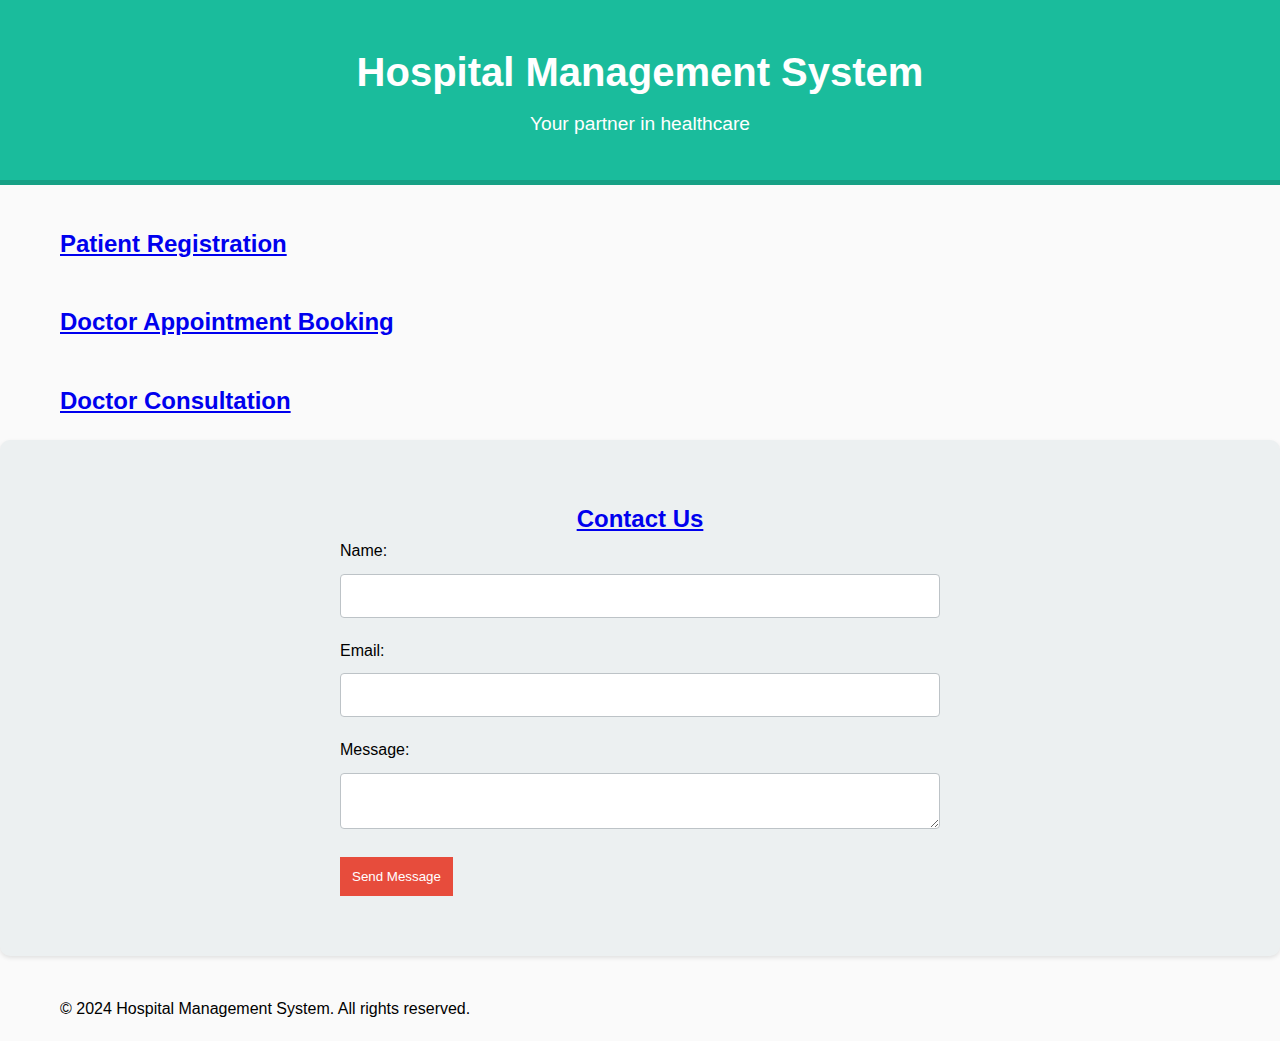
<file: src/main/resources/static/index.html>
<!DOCTYPE html>
<html lang="en">
<head>
    <meta charset="UTF-8">
    <meta name="viewport" content="width=device-width, initial-scale=1.0">
    <title>Hospital Management System</title>
    <link rel="stylesheet" href="styles.css">
</head>
<body>
<header>
    <div class="container">
        <h1>Hospital Management System</h1>
        <p>Your partner in healthcare</p>
    </div>
</header>

<main>
    <section class="feature">
        <div class="container">
            <h2><a href="patient-registration.html">Patient Registration</a></h2>
        </div>
    </section>

    <section class="feature">
        <div class="container">
            <h2><a href="appointment-booking.html">Doctor Appointment Booking</a></h2>

        </div>
    </section>

    <section class="feature">
        <div class="container">
            <h2><a href="doctor-consultation.html">Doctor Consultation</a></h2>

        </div>
    </section>

    <section class="contact">
        <div class="container">
            <h2><a href="contact-us.html">Contact Us</a></h2>
            <form>
                <label for="name">Name:</label>
                <input type="text" id="name" name="name" required>

                <label for="email">Email:</label>
                <input type="email" id="email" name="email" required>

                <label for="message">Message:</label>
                <textarea id="message" name="message" required></textarea>

                <button type="submit">Send Message</button>
            </form>
        </div>
    </section>
</main>

<footer>
    <div class="container">
        <p>&copy; 2024 Hospital Management System. All rights reserved.</p>
    </div>
</footer>
</body>
</html>
</file>
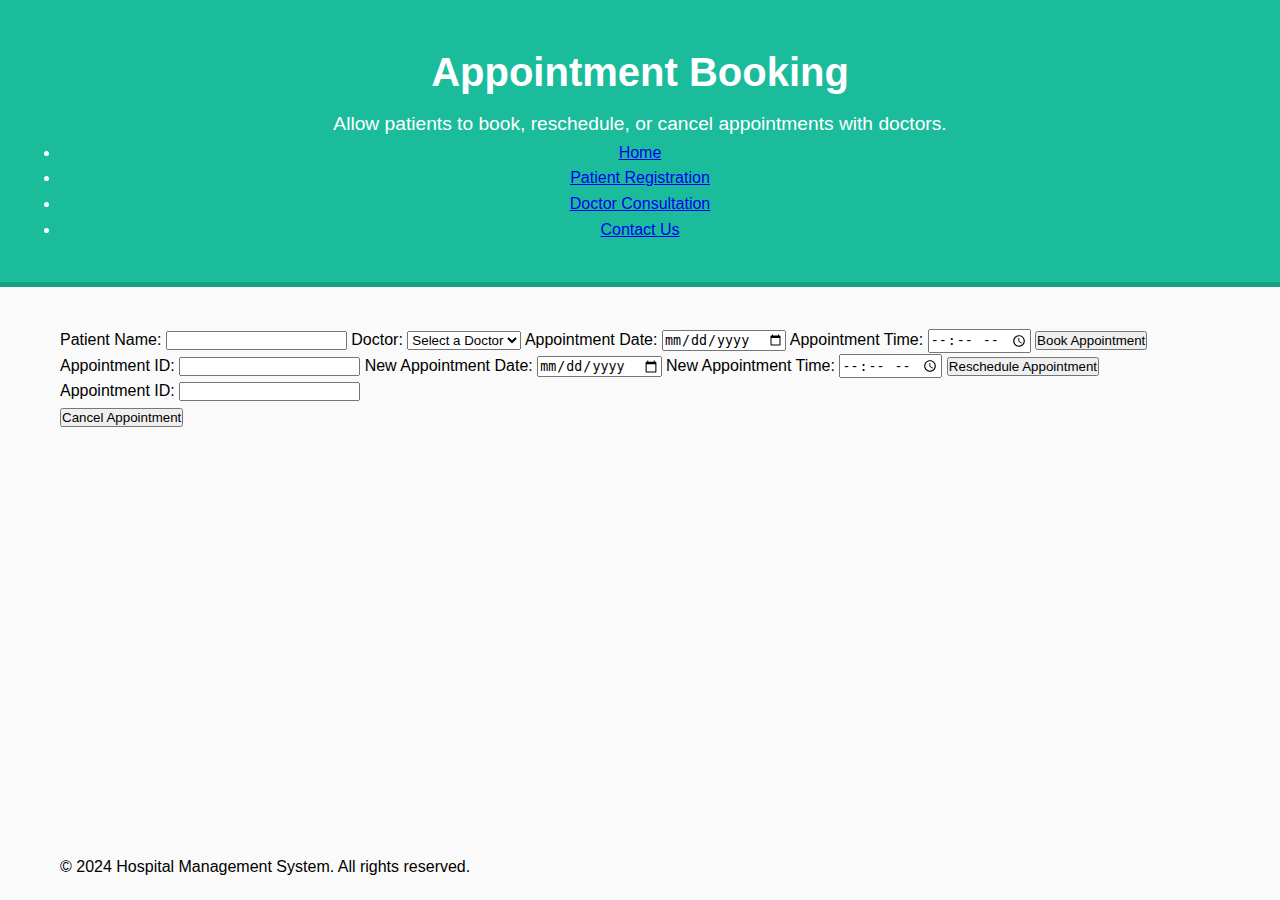
<file: src/main/resources/static/appointment-booking.html>
<!DOCTYPE html>
<html lang="en">
<head>
    <meta charset="UTF-8">
    <meta name="viewport" content="width=device-width, initial-scale=1.0">
    <title>Appointment Booking - Hospital Management System</title>
    <link rel="stylesheet" href="styles.css">
</head>
<body>
<header>
    <div class="container">
        <h1>Appointment Booking</h1>
        <p>Allow patients to book, reschedule, or cancel appointments with doctors.</p>
        <nav>
            <ul>
                <li><a href="index.html">Home</a></li>
                <li><a href="patient-registration.html">Patient Registration</a></li>
                <li><a href="doctor-consultation.html">Doctor Consultation</a></li>
                <li><a href="contact-us.html">Contact Us</a></li>
            </ul>
        </nav>
    </div>
</header>

<main>
    <section class="appointment-form">
        <div class="container">
            <form id="appointmentForm">
                <label for="patientName">Patient Name:</label>
                <input type="text" id="patientName" name="patientName" required>

                <label for="doctor">Doctor:</label>
                <select id="doctor" name="doctor" required>
                    <option value="">Select a Doctor</option>
                    <option value="Dr. Smith">Dr. Smith</option>
                    <option value="Dr. Johnson">Dr. Johnson</option>
                    <option value="Dr. Brown">Dr. Brown</option>
                </select>

                <label for="appointmentDate">Appointment Date:</label>
                <input type="date" id="appointmentDate" name="appointmentDate" required>

                <label for="appointmentTime">Appointment Time:</label>
                <input type="time" id="appointmentTime" name="appointmentTime" required>

                <button type="submit">Book Appointment</button>
            </form>

            <form id="rescheduleForm" class="hidden">
                <label for="rescheduleAppointmentId">Appointment ID:</label>
                <input type="text" id="rescheduleAppointmentId" name="appointmentId" required>

                <label for="newAppointmentDate">New Appointment Date:</label>
                <input type="date" id="newAppointmentDate" name="appointmentDate" required>

                <label for="newAppointmentTime">New Appointment Time:</label>
                <input type="time" id="newAppointmentTime" name="appointmentTime" required>

                <button type="submit">Reschedule Appointment</button>
            </form>

            <form id="cancelForm" class="hidden">
                <label for="cancelAppointmentId">Appointment ID:</label>
                <input type="text" id="cancelAppointmentId" name="appointmentId" required>


            </form>


            <button id="showCancelForm">Cancel Appointment</button>
        </div>
    </section>
</main>

<footer>
    <div class="container">
        <p>&copy; 2024 Hospital Management System. All rights reserved.</p>
    </div>
</footer>

<script>
    document.getElementById('appointmentForm').addEventListener('submit', function(event) {
        event.preventDefault();

        const formData = new FormData(this);

        // Log form data (you can send it to a backend service here)
        console.log({
            patientName: formData.get('patientName'),
            doctor: formData.get('doctor'),
            appointmentDate: formData.get('appointmentDate'),
            appointmentTime: formData.get('appointmentTime')
        });

        alert('Appointment booked successfully!');
    });

    document.getElementById('rescheduleForm').addEventListener('submit', function(event) {
        event.preventDefault();

        const formData = new FormData(this);

        console.log({
            appointmentId: formData.get('appointmentId'),
            newAppointmentDate: formData.get('appointmentDate'),
            newAppointmentTime: formData.get('appointmentTime')
        });

        alert('Appointment rescheduled successfully!');
    });

    document.getElementById('cancelForm').addEventListener('submit', function(event) {
        event.preventDefault();

        const formData = new FormData(this);

        console.log({
            appointmentId: formData.get('appointmentId')
        });

        alert('Appointment canceled successfully!');
    });

    document.getElementById('showRescheduleForm').addEventListener('click', function() {
        document.getElementById('rescheduleForm').classList.toggle('hidden');
    });

    document.getElementById('showCancelForm').addEventListener('click', function() {
        document.getElementById('cancelForm').classList.toggle('hidden');
    });
</script>
</body>
</html>
</file>
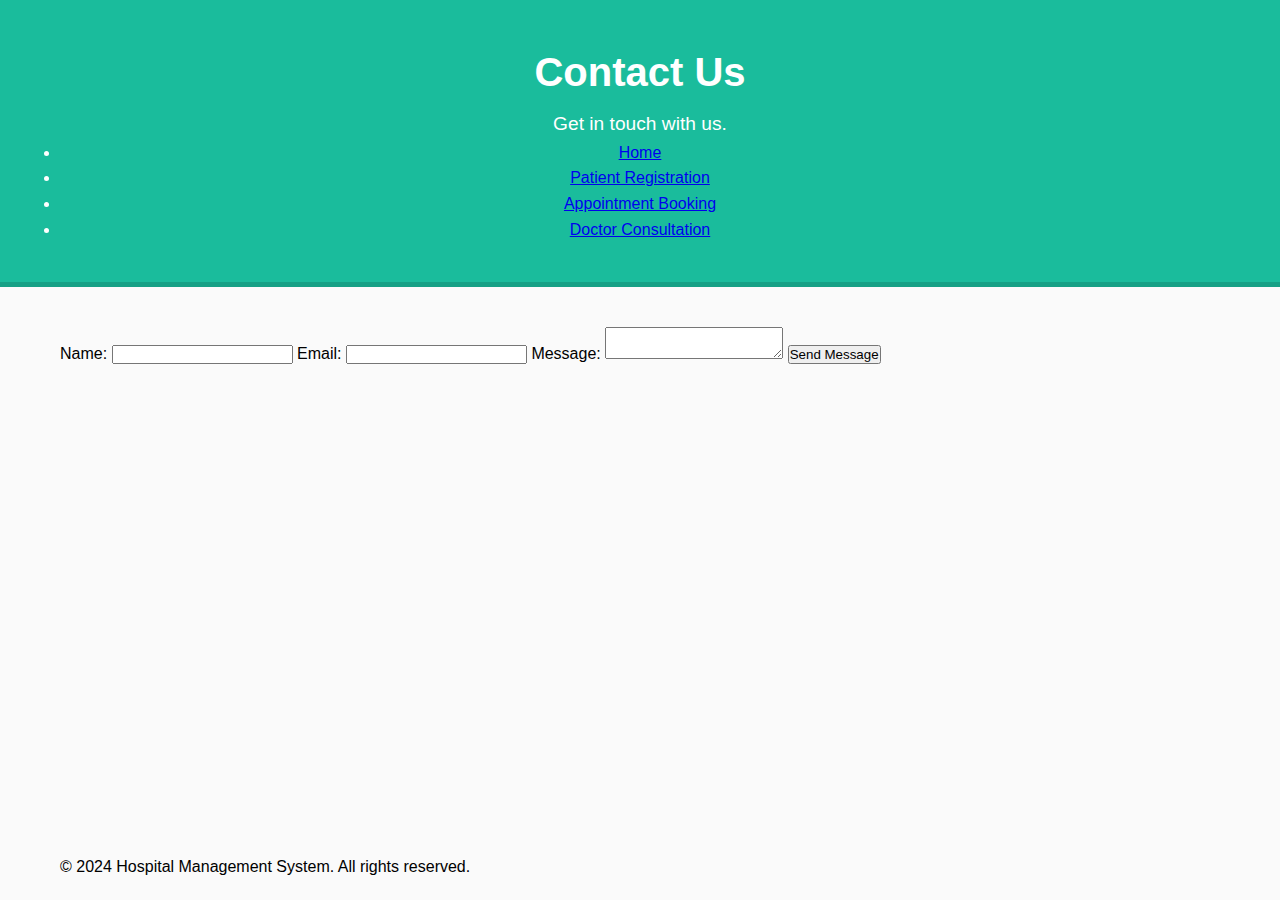
<file: src/main/resources/static/contact-us.html>
<!DOCTYPE html>
<html lang="en">
<head>
    <meta charset="UTF-8">
    <meta name="viewport" content="width=device-width, initial-scale=1.0">
    <title>Contact Us - Hospital Management System</title>
    <link rel="stylesheet" href="styles.css">
</head>
<body>
<header>
    <div class="container">
        <h1>Contact Us</h1>
        <p>Get in touch with us.</p>
        <nav>
            <ul>
                <li><a href="index.html">Home</a></li>
                <li><a href="patient-registration.html">Patient Registration</a></li>
                <li><a href="appointment-booking.html">Appointment Booking</a></li>
                <li><a href="doctor-consultation.html">Doctor Consultation</a></li>
            </ul>
        </nav>
    </div>
</header>

<main>
    <section class="contact-form">
        <div class="container">
            <form id="contactForm">
                <label for="name">Name:</label>
                <input type="text" id="name" name="name" required>

                <label for="email">Email:</label>
                <input type="email" id="email" name="email" required>

                <label for="message">Message:</label>
                <textarea id="message" name="message" required></textarea>

                <button type="submit">Send Message</button>
            </form>
        </div>
    </section>
</main>

<footer>
    <div class="container">
        <p>&copy; 2024 Hospital Management System. All rights reserved.</p>
    </div>
</footer>

<script>
    document.getElementById('contactForm').addEventListener('submit', function(event) {
        event.preventDefault(); // Prevent default form submission

        // Example: Get form data
        const formData = new FormData(this);

        // Example: Log form data (you can send it to a backend service here)
        console.log({
            name: formData.get('name'),
            email: formData.get('email'),
            message: formData.get('message')
        });

        // Example: Display confirmation message
        alert('Message sent successfully!');

        // Example: Redirect to another page
        // window.location.href = 'message-sent.html';
    });
</script>
</body>
</html>
</file>
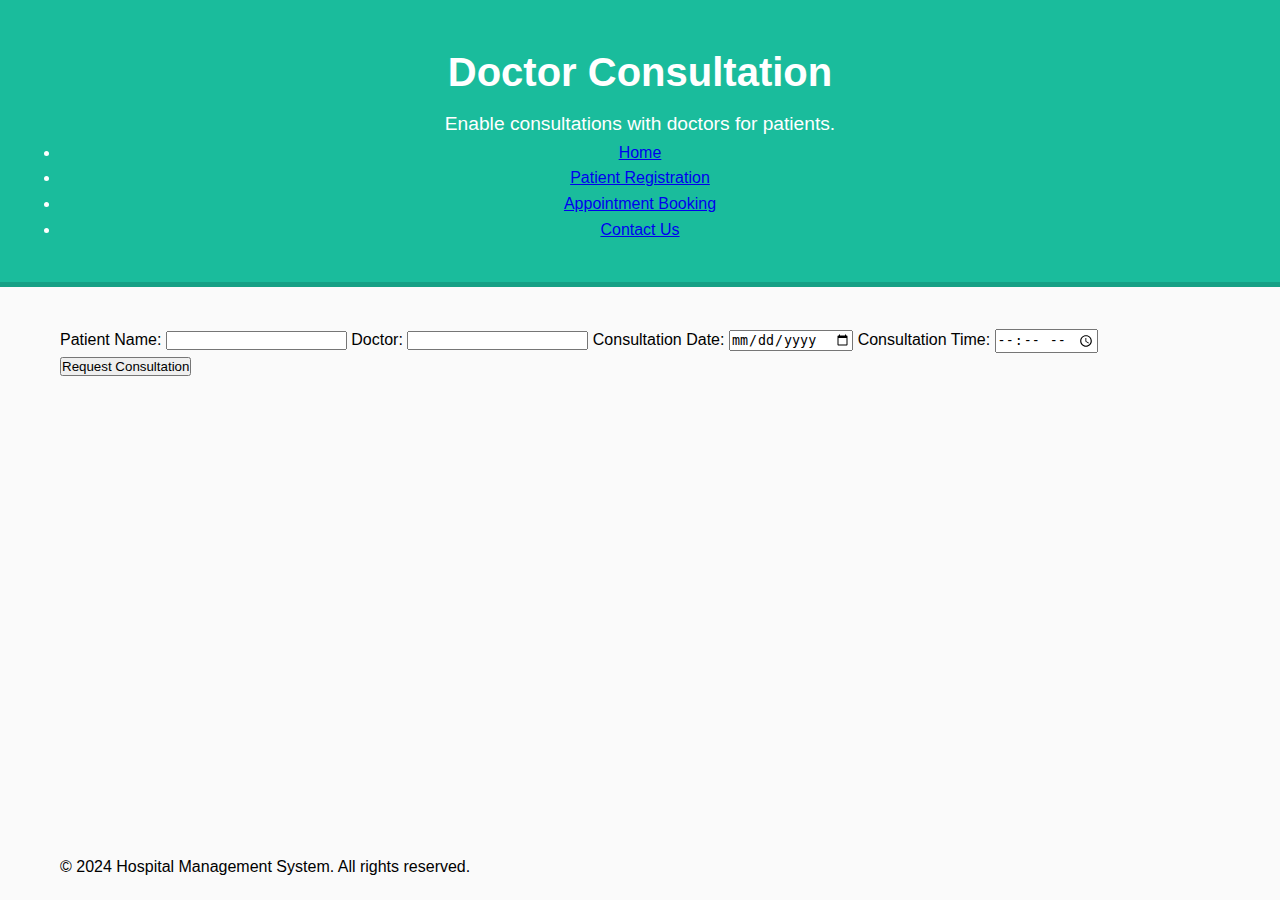
<file: src/main/resources/static/doctor-consultation.html>
<!DOCTYPE html>
<html lang="en">
<head>
    <meta charset="UTF-8">
    <meta name="viewport" content="width=device-width, initial-scale=1.0">
    <title>Doctor Consultation - Hospital Management System</title>
    <link rel="stylesheet" href="styles.css">
</head>
<body>
<header>
    <div class="container">
        <h1>Doctor Consultation</h1>
        <p>Enable consultations with doctors for patients.</p>
        <nav>
            <ul>
                <li><a href="index.html">Home</a></li>
                <li><a href="patient-registration.html">Patient Registration</a></li>
                <li><a href="appointment-booking.html">Appointment Booking</a></li>
                <li><a href="contact-us.html">Contact Us</a></li>
            </ul>
        </nav>
    </div>
</header>

<main>
    <section class="consultation-form">
        <div class="container">
            <form id="consultationForm">
                <label for="patientName">Patient Name:</label>
                <input type="text" id="patientName" name="patientName" required>

                <label for="doctor">Doctor:</label>
                <input type="text" id="doctor" name="doctor" required>

                <label for="consultationDate">Consultation Date:</label>
                <input type="date" id="consultationDate" name="consultationDate" required>

                <label for="consultationTime">Consultation Time: </label>
                <input type="time" id="consultationTime" name="consultationTime" required>

                <button type="submit">Request Consultation</button>
            </form>
        </div>
    </section>
</main>

<footer>
    <div class="container">
        <p>&copy; 2024 Hospital Management System. All rights reserved.</p>
    </div>
</footer>

<script>
    document.getElementById('consultationForm').addEventListener('submit', function(event) {
        event.preventDefault(); // Prevent default form submission

        // Example: Get form data
        const formData = new FormData(this);

        // Example: Log form data (you can send it to a backend service here)
        console.log({
            patientName: formData.get('patientName'),
            doctor: formData.get('doctor'),
            consultationDate: formData.get('consultationDate'),
            consultationTime: formData.get('consultationTime')
        });

        // Example: Display confirmation message
        alert('Consultation requested successfully!');

        // Example: Redirect to another page
        // window.location.href = 'consultation-requested.html';
    });
</script>
</body>
</html>
</file>
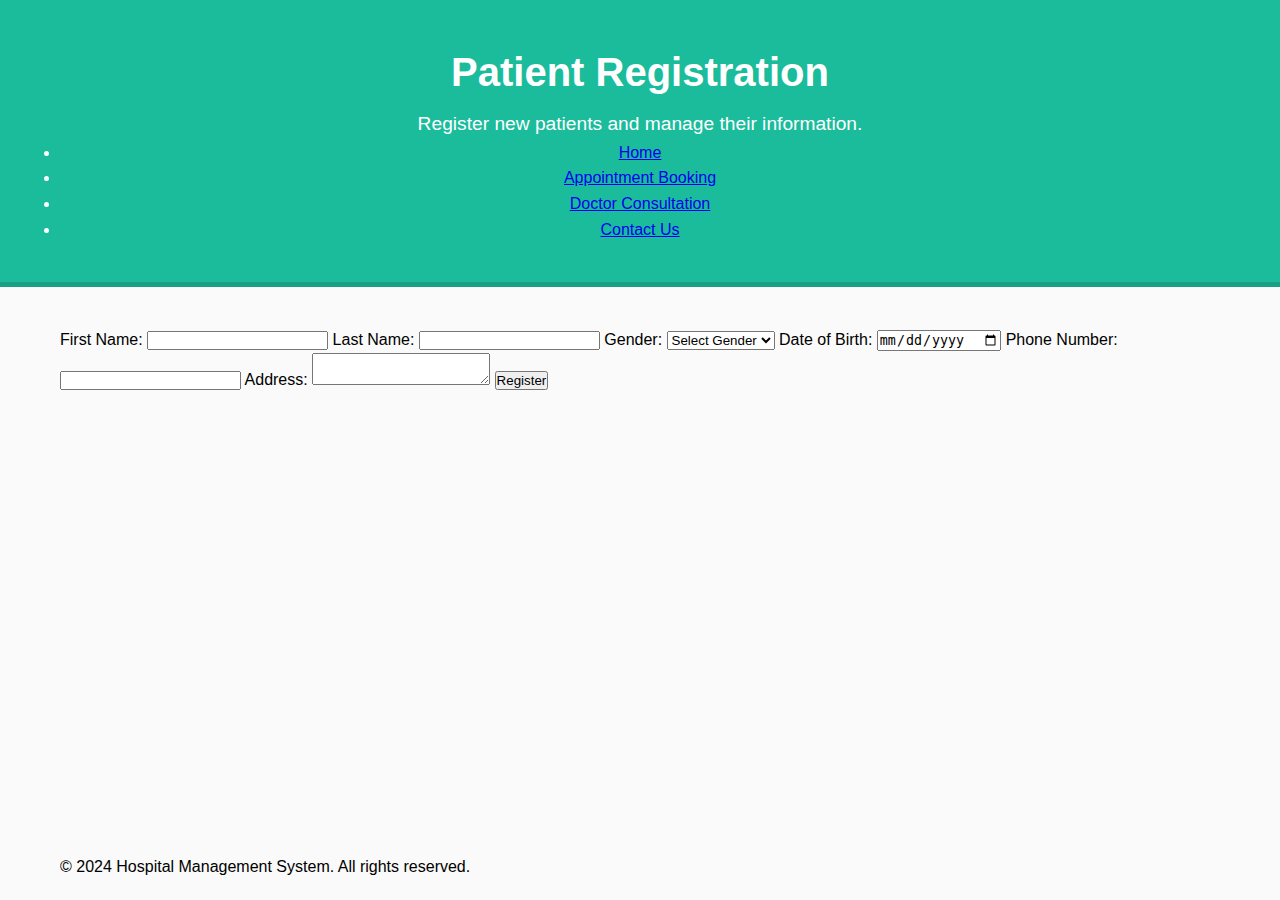
<file: src/main/resources/static/patient-registration.html>
<!DOCTYPE html>
<html lang="en">
<head>
    <meta charset="UTF-8">
    <meta name="viewport" content="width=device-width, initial-scale=1.0">
    <title>Patient Registration - Hospital Management System</title>
    <link rel="stylesheet" href="styles.css">
</head>
<body>
<header>
    <div class="container">
        <h1>Patient Registration</h1>
        <p>Register new patients and manage their information.</p>
        <nav>
            <ul>
                <li><a href="index.html">Home</a></li>
                <li><a href="appointment-booking.html">Appointment Booking</a></li>
                <li><a href="doctor-consultation.html">Doctor Consultation</a></li>
                <li><a href="contact-us.html">Contact Us</a></li>

            </ul>
        </nav>
    </div>
</header>

<main>
    <section class="registration-form">
        <div class="container">
            <form id="patientForm">
                <label for="firstName">First Name:</label>
                <input type="text" id="firstName" name="firstName" required>

                <label for="lastName">Last Name:</label>
                <input type="text" id="lastName" name="lastName" required>

                <label for="gender">Gender:</label>
                <select id="gender" name="gender" required>
                    <option value="">Select Gender</option>
                    <option value="male">Male</option>
                    <option value="female">Female</option>
                    <option value="other">Other</option>
                </select>

                <label for="dob">Date of Birth:</label>
                <input type="date" id="dob" name="dob" required>

                <label for="phone">Phone Number:</label>
                <input type="tel" id="phone" name="phone" required>

                <label for="address">Address:</label>
                <textarea id="address" name="address" required></textarea>

                <button type="submit">Register</button>
            </form>
        </div>
    </section>
</main>

<footer>
    <div class="container">
        <p>&copy; 2024 Hospital Management System. All rights reserved.</p>
    </div>
</footer>

<script>
    document.getElementById('patientForm').addEventListener('submit', function(event) {
        event.preventDefault(); // Prevent default form submission

        // You can perform form validation here if needed

        // Example: Get form data
        const formData = new FormData(this);

        // Example: Log form data (you can send it to a backend service here)
        console.log({
            firstName: formData.get('firstName'),
            lastName: formData.get('lastName'),
            gender: formData.get('gender'),
            dob: formData.get('dob'),
            phone: formData.get('phone'),
            address: formData.get('address')
        });

        // Example: Display confirmation message
        alert('Patient registered successfully!');

        // Example: Redirect to another page
        // window.location.href = 'registration-success.html';
    });
</script>
</body>
</html>
</file>
<file: src/main/resources/static/styles.css>
* {
    margin: 0;
    padding: 0;
    box-sizing: border-box;
}

body {
    font-family: 'Helvetica Neue', Arial, sans-serif;
    line-height: 1.6;
    background-color: #fafafa;
    display: flex;
    flex-direction: column;
    min-height: 100vh;
}

.container {
    max-width: 1200px;
    margin: 0 auto;
    padding: 20px;
}

header {
    background-color: #1abc9c; /* Teal background */
    color: #fff;
    padding: 20px 0;
    text-align: center;
    border-bottom: 5px solid #16a085;
}

header h1 {
    font-size: 2.5em;
    font-family: 'Roboto', sans-serif;
    margin-bottom: 5px;
}

header p {
    font-size: 1.2em;
}

main {
    flex: 1;
    padding: 20px 0;
}

.section {
    background-color: #fff;
    padding: 40px 20px;
    text-align: center;
    margin-bottom: 20px;
    border-radius: 10px;
    box-shadow: 0 2px 4px rgba(0, 0, 0, 0.1);
}

.section h2 {
    font-size: 2em;
    margin-bottom: 10px;
}

.section p {
    font-size: 1.1em;
    margin-bottom: 20px;
}

.section ul {
    list-style-type: none;
    padding: 0;
}

.section ul li {
    font-size: 1em;
    margin-bottom: 10px;
}

.contact {
    background-color: #ecf0f1;
    padding: 40px 20px;
    text-align: center;
    border-radius: 10px;
    box-shadow: 0 2px 4px rgba(0, 0, 0, 0.1);
}

.contact form {
    max-width: 600px;
    margin: 0 auto;
    text-align: left;
}

.contact form label {
    display: block;
    margin-bottom: 10px;
}

.contact form input,
.contact form textarea {
    width: 100%;
    padding: 12px;
    margin-bottom: 20px;
    border: 1px solid #bdc3c7;
    border-radius: 4px;
    font-size: 1em;
}

.contact form button {
    background-color: #e74c3c; /* Red button */
    color: white;
    border: none;
    padding: 12px
</file>
